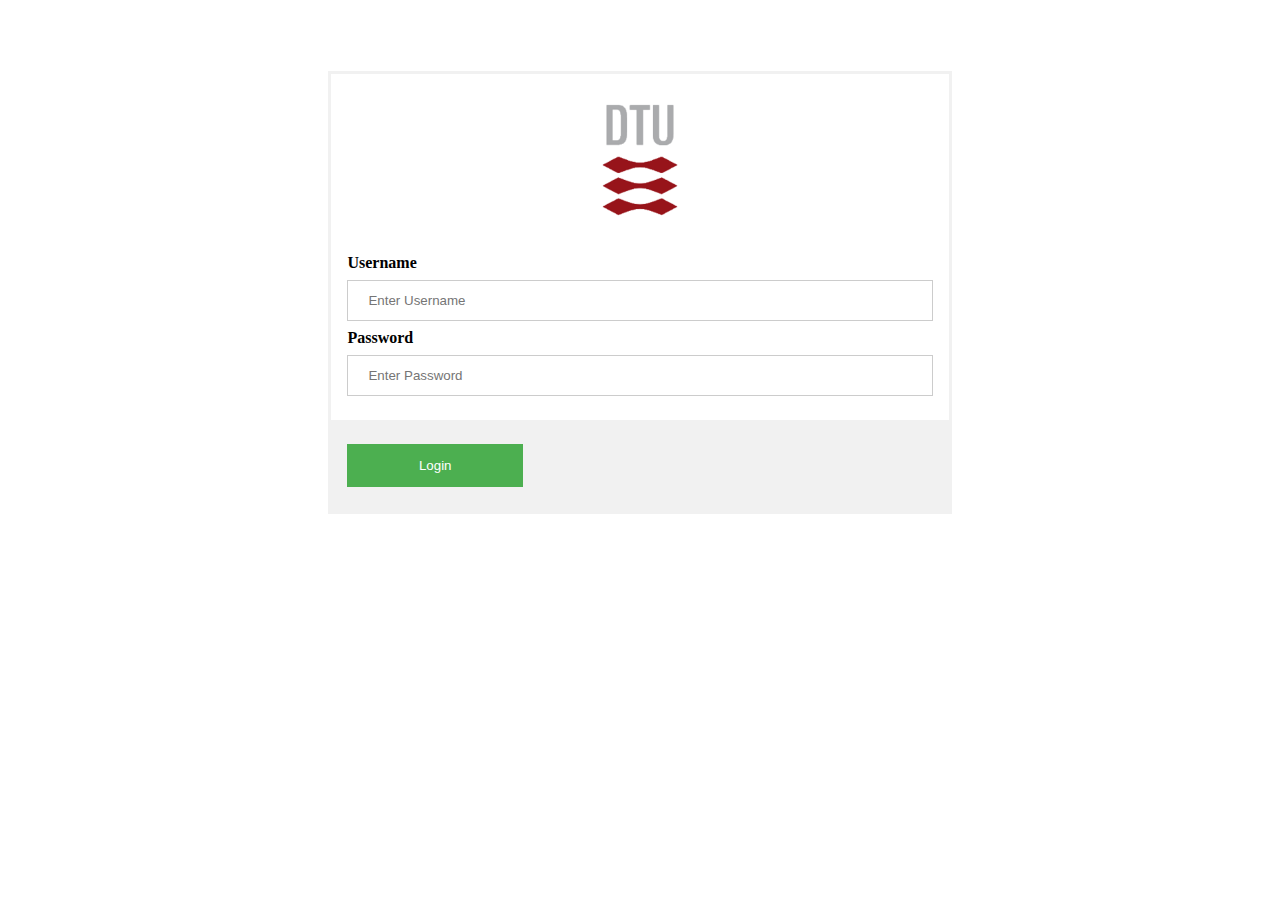
<file: webProject/WebContent/index.html>
<!DOCTYPE html>

<head>

<!-- Basics -->
<meta charset="ISO-8859-1">

<title>Login</title>

<!-- CSS -->
<link rel="stylesheet" type="text/css" href="css/style.css">
<link rel="stylesheet" type="text/css" href="css/admin.css">
<link rel="stylesheet" type="text/css" href="css/popupcss.css">
<!-- jQuery -->
<script
	src="https://ajax.googleapis.com/ajax/libs/jquery/3.2.1/jquery.min.js"></script>

<!-- Script -->
<script type="text/javascript" src="js/script.js"></script>
<script type="text/javascript" src="js/useradmin.js"></script>
<script type="text/javascript" src="js/jquery.serialize-object.js"></script>


</head>

<!-- Main HTML -->
<body>

	<!-- Begin Page Content -->
	<div id="login">
		<!-- Login page called form -->
		<div class="form" id="login">
			<form>

				<!-- DTU Image Container -->
				<div class="imgcontainer">
					<img src="img/DTUlogoSmall.png" alt="DTUimage" class="dtuimg">
				</div>

				<!-- Login fields -->
				<div class="container">
					<label><b>Username</b></label> <input type="text"
						placeholder="Enter Username" name="uname" id="uname"> <label><b>Password</b></label>
					<input type="password" placeholder="Enter Password" name="psw">
				</div>

				<!-- Container for login btn -->
				<div id="btn" class="container" style="background-color: #f1f1f1">
					<button class="loginbtn">Login</button>
				</div>

			</form>
		</div>
	</div>

	<!-- Menu page -->
	<div id="usradmin" style="display: none">

		<ul>
			<!-- Menu "Btns" -->
			<li><a id="usradminmenu" href="#Brugeradministration">Brugeradministration</a></li>
			<li><a id="createusermenu" href="#OpretNyBruger">Opret ny bruger</a></li>
			<li><a id="logoutmenu" href="#LogUd">Log ud</a></li>
			<li id="Forfattere" style="float: right"><a href="#Forfattere">Forfattere</a></li>
		</ul>
		<!-- popop -->
		<div id="popupID" class="popup" style="display:none" >
  			<span class="popuptext" id="myPopup">
  				<img src="img/popup.png" style="width:70%;height:70%;">
 			 </span>
		</div>

		<!-- Table for user admin -->
		<div id="table" style="display: none">
			<h2>Brugere:</h2>

			<table id="usertable">
			
			</table>


		</div>

		<!-- Create user page -->
		<div id="createuser" style="display: none">
			<h2>Create User:</h2>
			
			<!-- Usr Creation Form -->
			<div class="CreateUserForm">
			<form id="CreateUserForm">
			
				<!-- User input -->
    			<input type="number" name="userId" placeholder="User Id - 11-99">
    			<input type="text" name="firstname" placeholder="Firstname - max 30 char">
		    	<input type="text" name="lastname" placeholder="Lastname - max 30 char">
    			<input type="text" name="cpr" placeholder="CPR   Fx. 123456-7890">
    			<input type="password" name="password" placeholder="Password - max 8 char">
    			
    			<!-- Roles -->
    			Admin:
    			<input type="checkbox" name="roles[]" value="Admin">
    			Pharmacist:
    			<input type="checkbox" name="roles[]" value="Pharmacist">
    			Foreman:
    			<input type="checkbox" name="roles[]" value="Foreman">
    			Operatoer:
    			<input type="checkbox" name="roles[]" value="Operator">
    				
    			<!-- Create User Btn -->
    			<div id="CUbtn" class="CUcontainer" style="background-color: #f1f1f1">			
    				<input class="cubtn" type="submit" id="CreateUserButton" value="Create user">
    			</div>
    			
			</form>
			</div>
	
		</div>

	</div>

</body>
</file>
<file: webProject/WebContent/css/style.css>
@CHARSET "ISO-8859-1";
/* Bordered form */
form {
    border: 3px solid #f1f1f1;   
}


/* Full-width inputs */
input[type=text], input[type=password] {
    width: 100%;
    padding: 12px 20px;
    margin: 8px 0;
    display: inline-block;
    border: 1px solid #ccc;
    box-sizing: border-box;
}

/* Set a style for all buttons */
Button {
    background-color: #4CAF50;
    color: white;
    padding: 14px 20px;
    margin: 8px 0;
    border: none;
    cursor: pointer;
    width: 30%;
    position: center;
}

/* Add a hover effect for buttons */
Button:hover {
    opacity: 0.8;
}

/* Center the dtuimg image inside this container */
.imgcontainer {
    text-align: center;
    margin: 24px 0 12px 0;
}

/* image */
img.dtuimg {
    width: 20%;
}

/* Add padding to containers */
.container {
    padding: 16px;
    position: relative;
}

/* Centering login form */
div.form
{
    display: block;
    text-align: center;
}

form
{
    display: inline-block;
    margin-top: 5%;
    margin-left: auto;
    margin-right: auto;
    text-align: left;
}

/* Change styles for span and cancel button on extra small screens */
@media screen and (max-width: 300px) {
    span.psw {
        display: block;
        float: none;
    }
}
</file>
<file: webProject/WebContent/css/admin.css>
@CHARSET "ISO-8859-1";
ul {
    list-style-type: none;
    margin: 0;
    padding: 0;
    overflow: hidden;
    background-color: #333;
}

li {
    float: left;
}

li a {
    display: block;
    color: white;
    text-align: center;
    padding: 14px 16px;
    text-decoration: none;
}

li a:hover:not(.active) {
    background-color: #111;
}

.active {
    background-color: #4CAF50;
}
table {
	border: 1px solid black;
	width:100%;
}

th, td {
	text-align:left;
	padding:8px;
}

tr:nth-child(even){
	background-color:#f2f2f2;
}

th {
	background-color: #333;
	color: white;
	font-family:"Times New Roman";
}
.CUcontainer {
    padding: 16px;
    position: relative;
}

/* Add a hover effect for button */
input[type=text]:hover {
    opacity: 0.8;
}

/* Set a style for all button */
input[type=submit] {
    background-color: #4CAF50;
    color: white;
    padding: 14px 20px;
    margin: 8px 0;
    border: none;
    cursor: pointer;
    width: 30%;
    position: center;
}


/* Centering login form */
div.CreateUserForm
{
    display: block;
    text-align: center;
}

CreateUserForm
{
    display: inline-block;
    margin-top: 5%;
    margin-left: auto;
    margin-right: auto;
    text-align: left;
}
</file>
<file: webProject/WebContent/css/popupcss.css>
@CHARSET "ISO-8859-1";
.popup {
    position: relative;
    display: inline-block;
    cursor: pointer;
    -webkit-user-select: none;
    -moz-user-select: none;
    -ms-user-select: none;
    user-select: none;
}

/* The actual popup */
.popup .popuptext {
    display: none;
    width: 300px;
    background-color: #555;
    color: #fff;
    text-align: center;
    border-radius: 6px;
    padding: 8px;
    position: relative;
    z-index: 1;
    bottom: 125%;
    left: 40%;
    margin-left: auto;
}

/* Popup arrow */
.popup .popuptext::after {
    content: "";
    position: absolute;
    top: 100%;
    left: 50%;
    margin-left: -5px;
    border-width: 15px;
    border-style: solid;
    border-color: #555 transparent transparent transparent;
}

/* Toggle this class - hide and show the popup */
.popup .show {
    display: inline;
    -webkit-animation: fadeIn 1s;
    animation: fadeIn 1s;
}

/* Add animation (fade in the popup) */
@-webkit-keyframes fadeIn {
    from {opacity: 0;} 
    to {opacity: 1;}
}

@keyframes fadeIn {
    from {opacity: 0;}
    to {opacity:1 ;}
}
</file>
